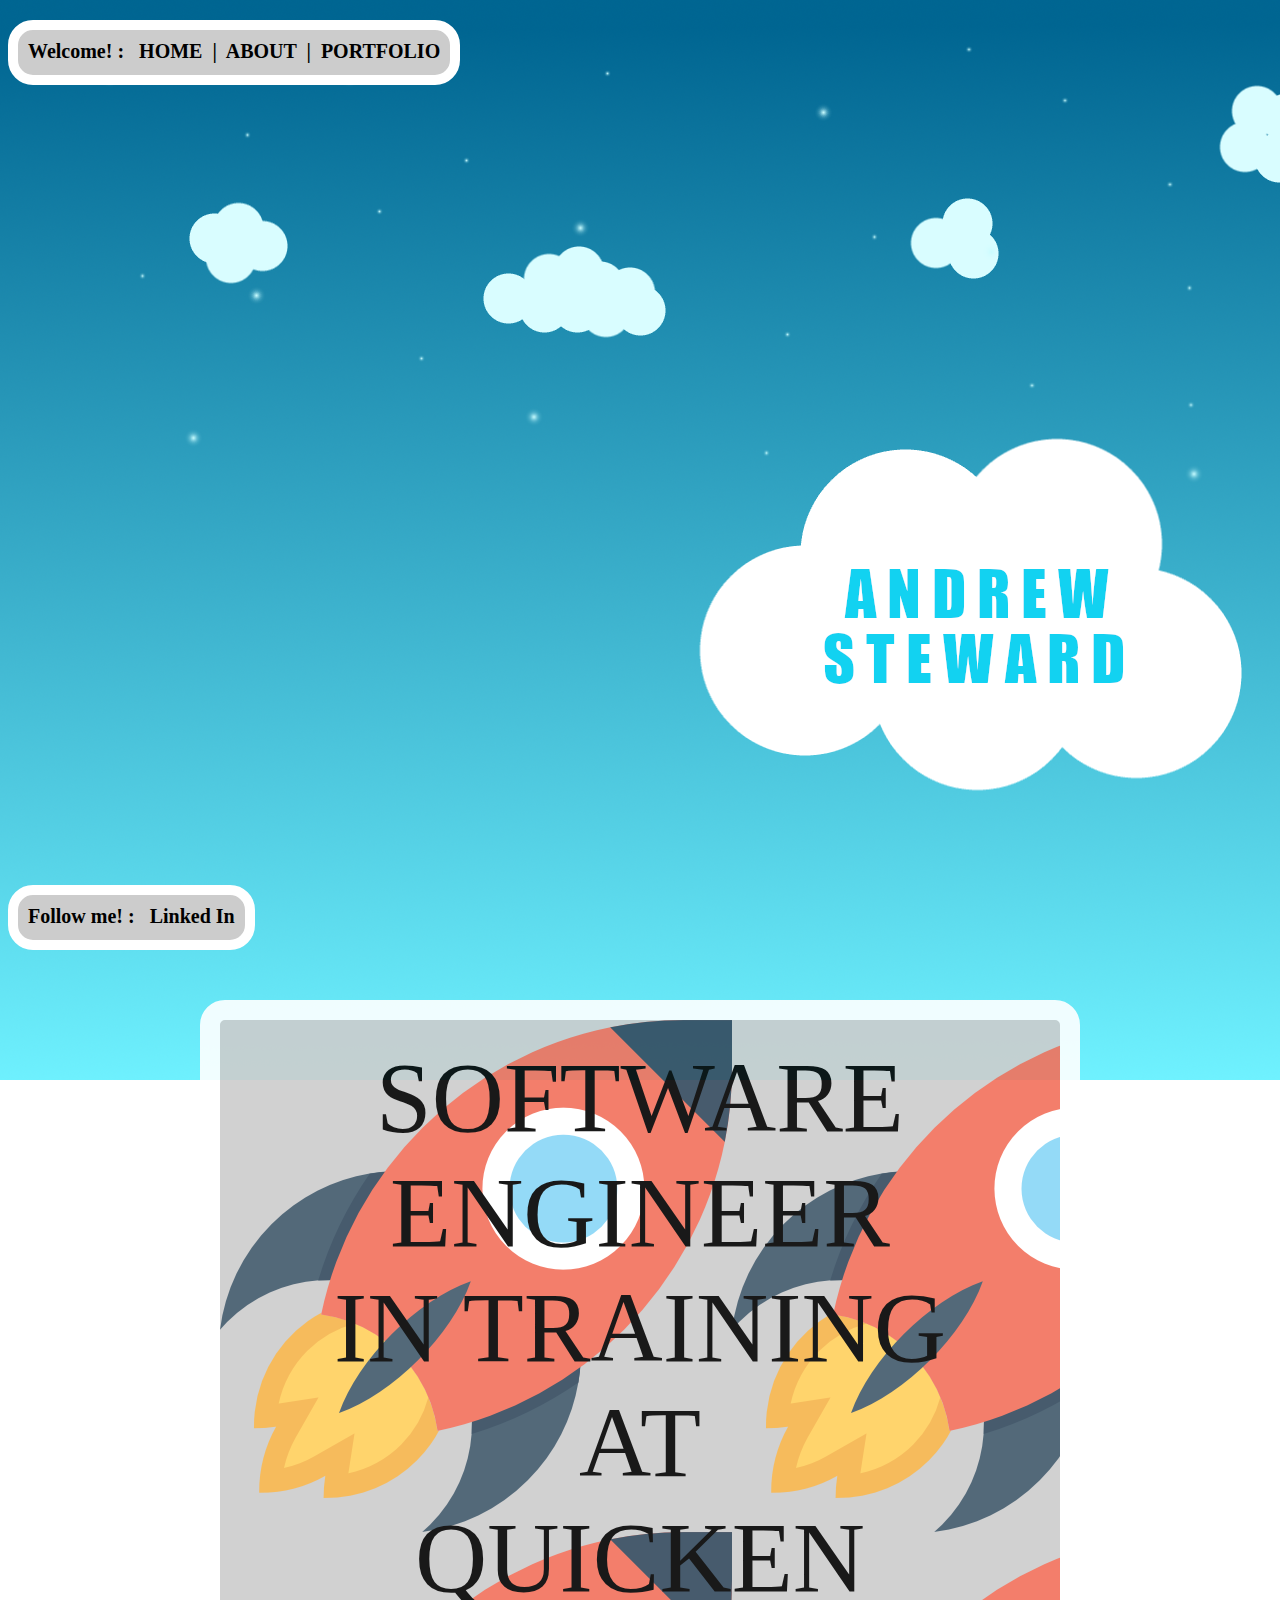
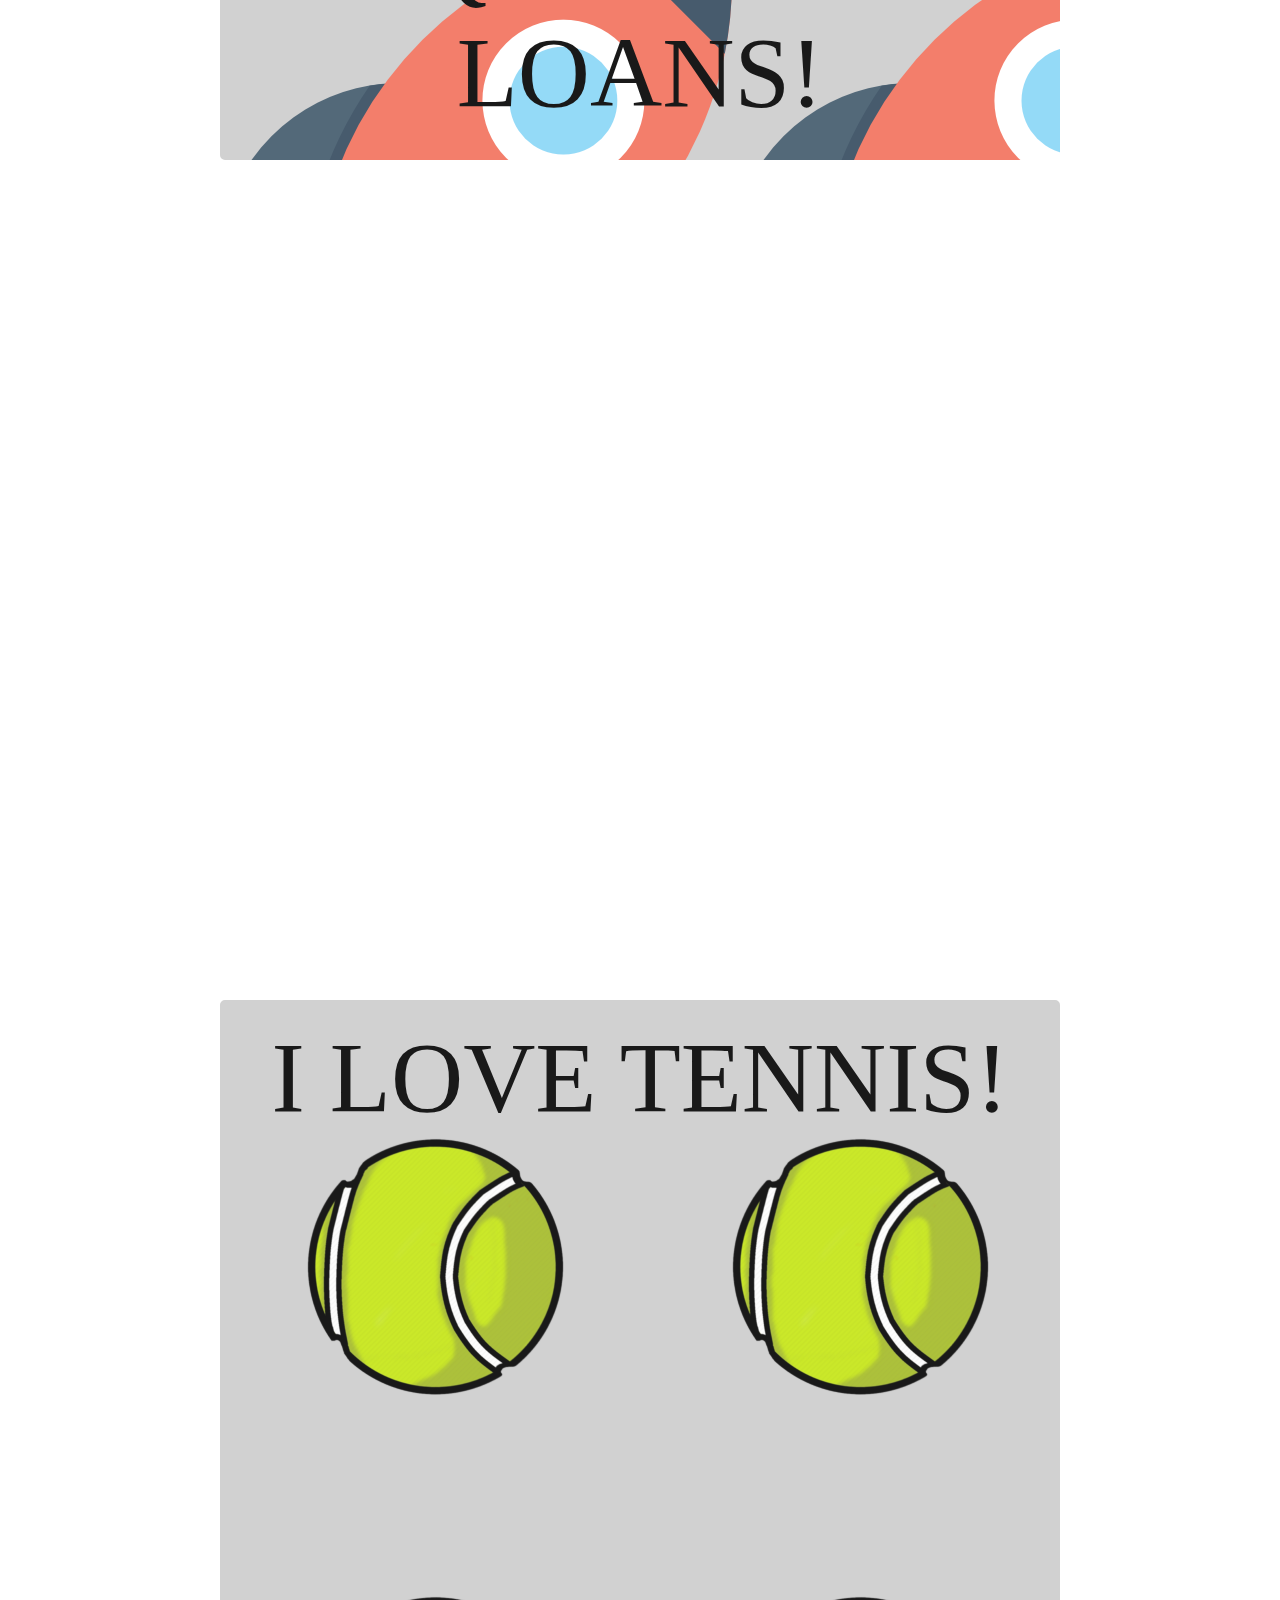
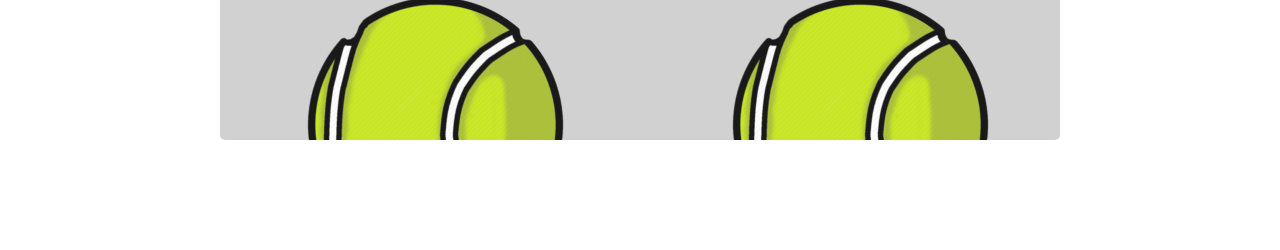
<file: LAB_11.1_PersonalWebsite/LAB_11.1_PersonalWebsite/LAB_11.1_PersonalWebsite/wwwroot/index.html>
﻿<!DOCTYPE html>
<html>

<head>
    <meta charset="utf-8" />

    <title>HOME</title>

    <link href="css/styles.css" rel="stylesheet" />
</head>

<body>

    <h1>
        Welcome! :
        &nbsp;
        <a class="links" href="index.html">HOME</a>
        &nbsp;|&nbsp;
        <a class="links" href="about.html">ABOUT</a>
        &nbsp;|&nbsp;
        <a class="links" href="portfolio.html">PORTFOLIO</a>
    </h1>

    <h2>
        Follow me! :
        &nbsp;
        <a class="links" href="https://www.linkedin.com/in/andrew-steward-/" target="_blank">Linked In</a>
    </h2>

    <div class="mainBox">
        <div class="intro">
            SOFTWARE ENGINEER<br />IN TRAINING<br />AT<br />QUICKEN LOANS!
        </div>

        <div class="hobby">
            I LOVE TENNIS!
        </div>
    </div>


</body>
</html>
</file>
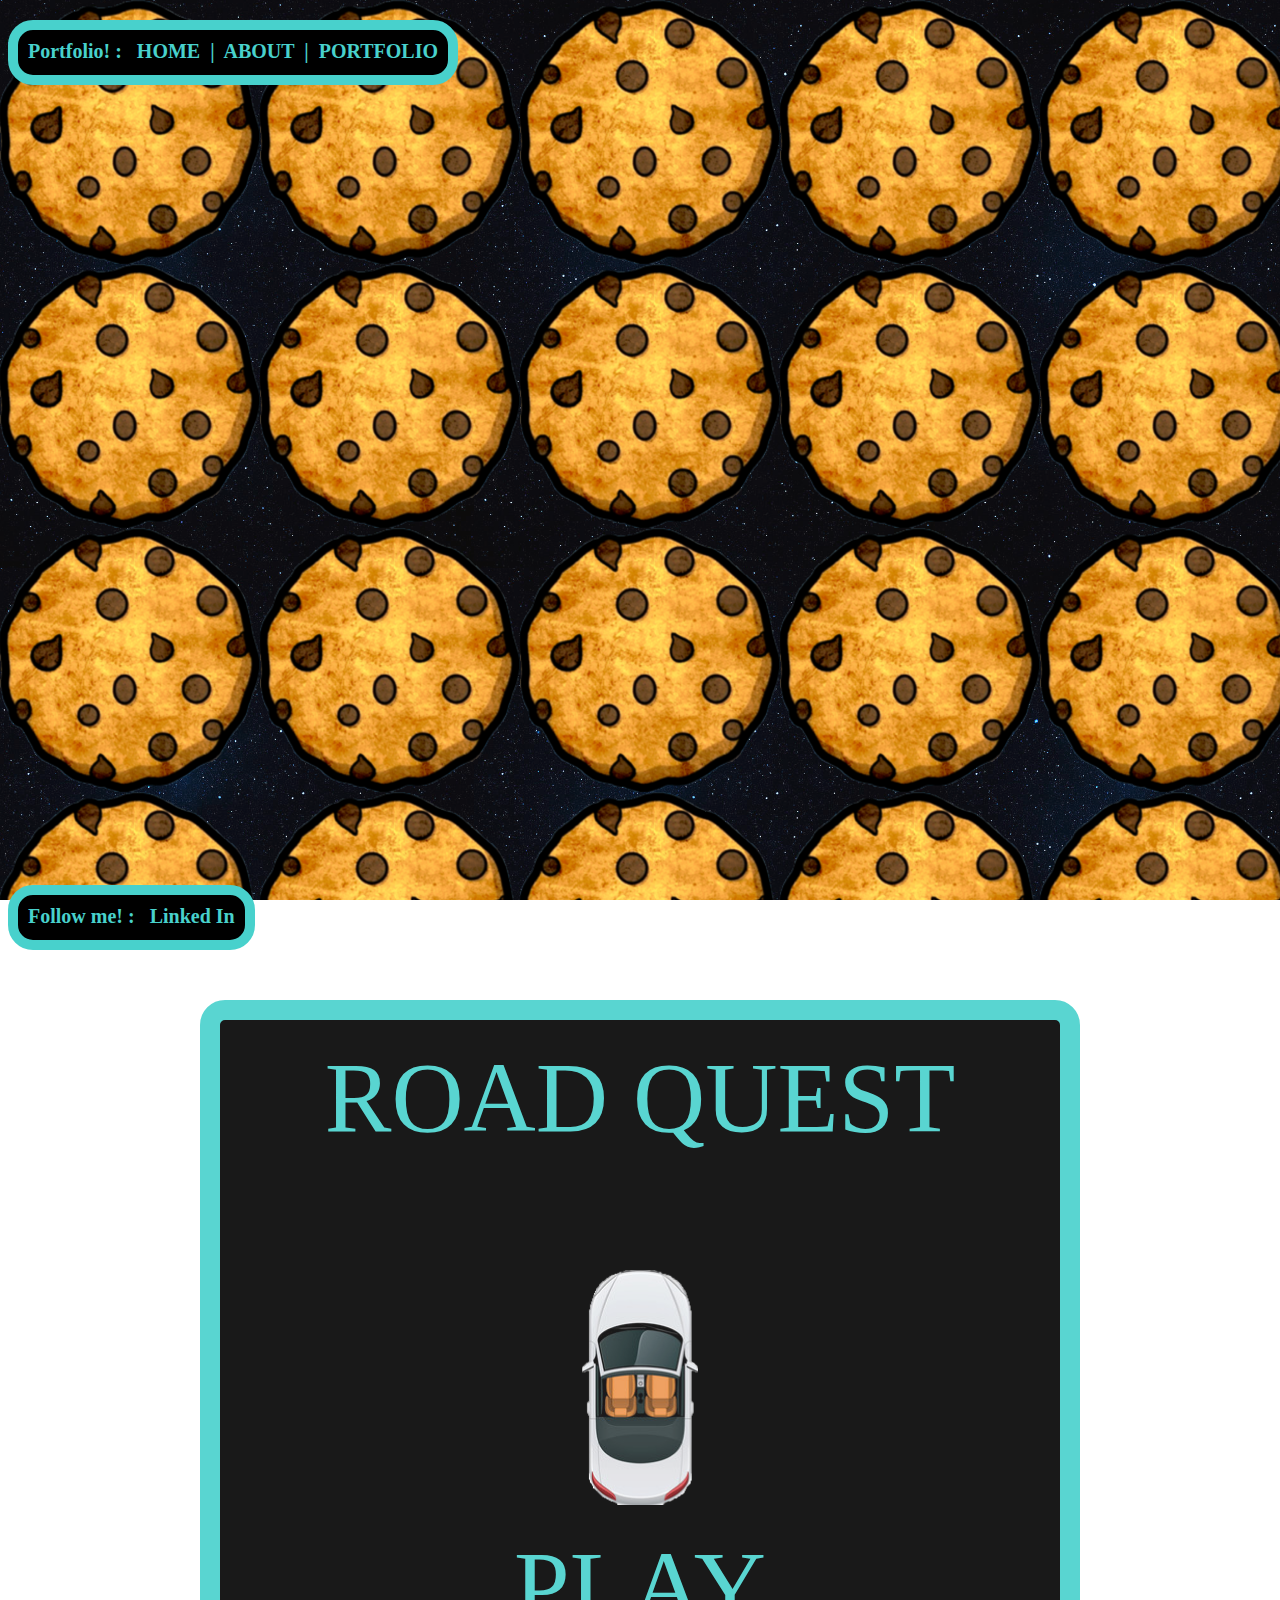
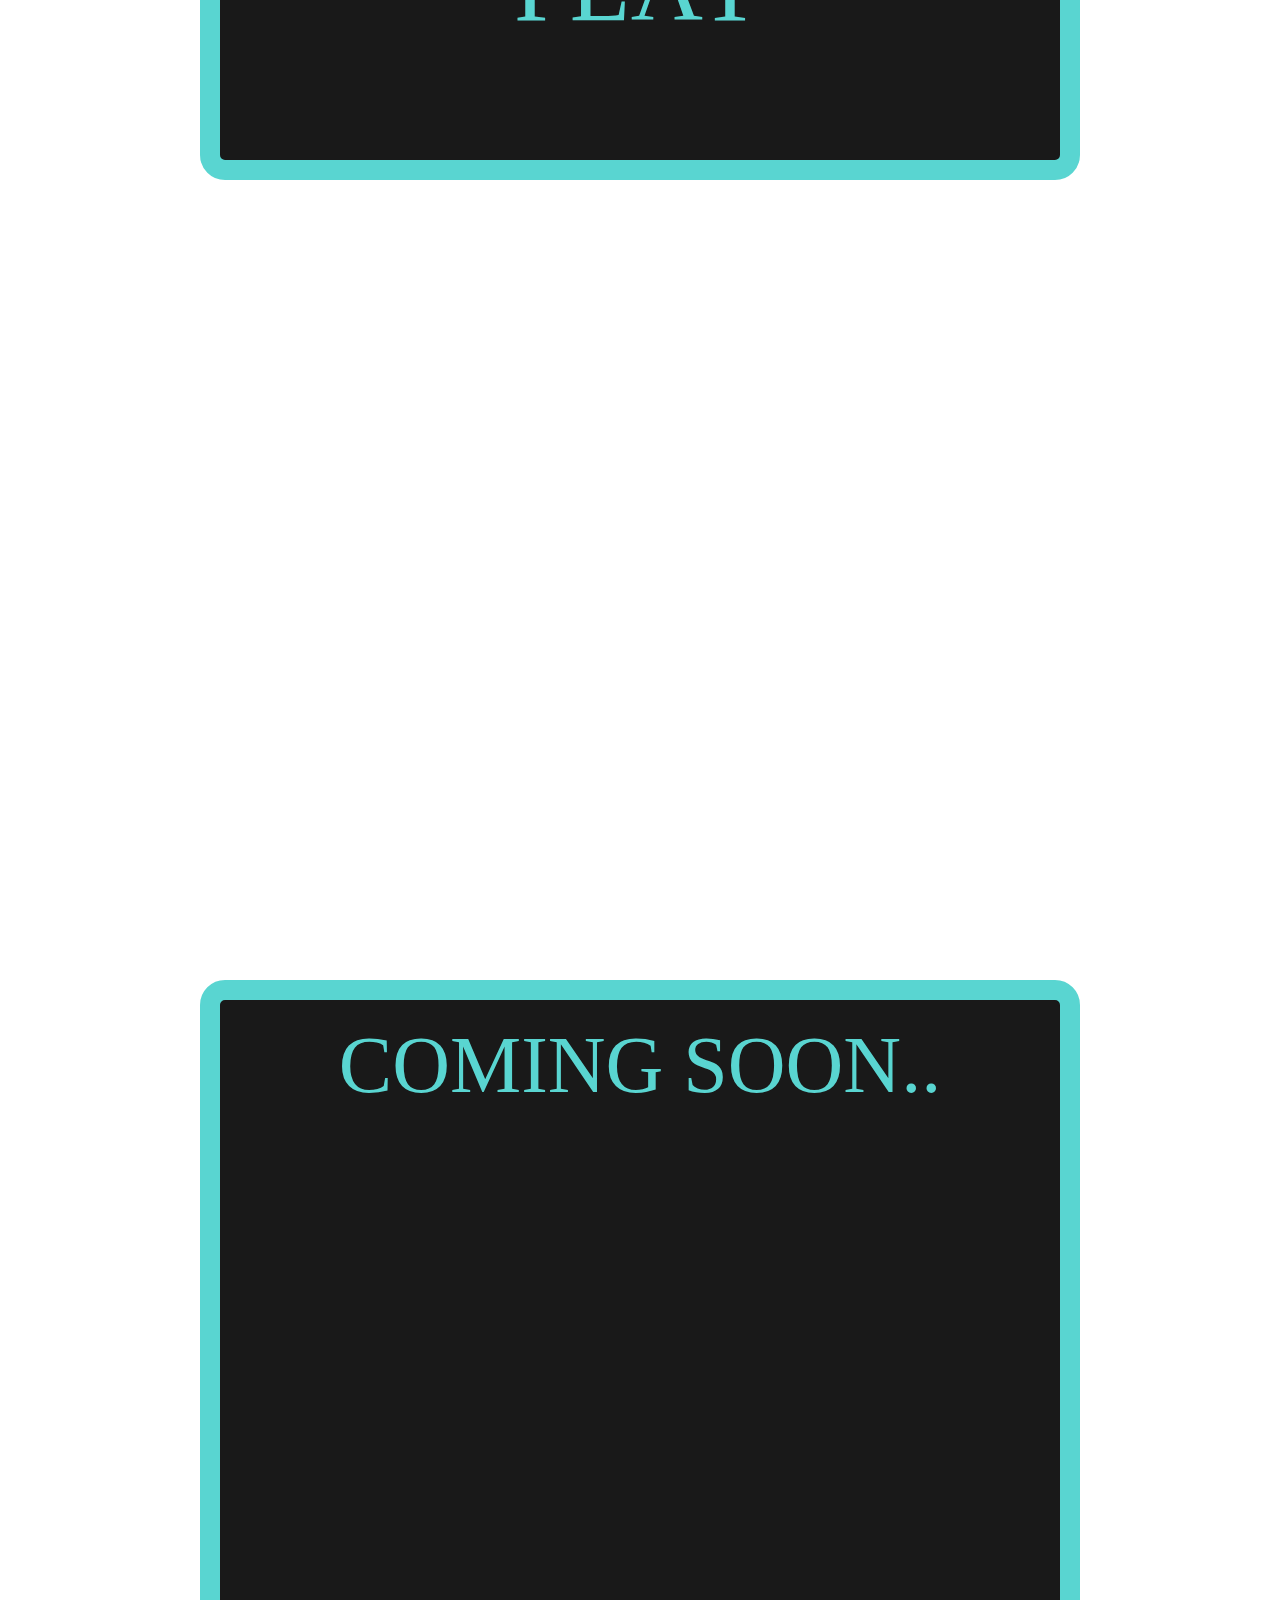
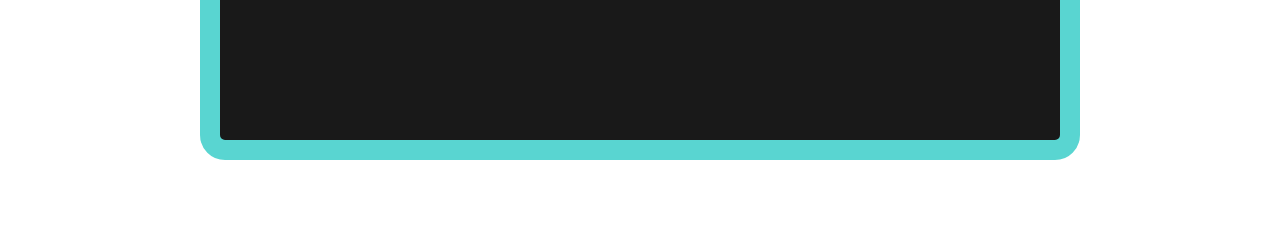
<file: LAB_11.1_PersonalWebsite/LAB_11.1_PersonalWebsite/LAB_11.1_PersonalWebsite/wwwroot/portfolio.html>
﻿<!DOCTYPE html>
<html>
<head>
    <meta charset="utf-8" />
    <title>About Me</title>
    <link href="css/stylesPort.css" rel="stylesheet" />
</head>
<body>
    <h1>
        Portfolio! :
        &nbsp;
        <a class="links" href="index.html">HOME</a>
        &nbsp;|&nbsp;
        <a class="links" href="about.html">ABOUT</a>
        &nbsp;|&nbsp;
        <a class="links" href="portfolio.html">PORTFOLIO</a>
    </h1>

    <h2>
        Follow me! :
        &nbsp;
        <a class="links" href="https://www.linkedin.com/in/andrew-steward-/" target="_blank">Linked In</a>
    </h2>

    <div class="mainBox">
        <div class="intro">
            ROAD QUEST<br /><br />
            <img src='css/images/MainCar_Crop.png' alt="Road Quest" /><br />
            <a class="links" href="https://github.com/stewa475/Road-Quest" target="_blank">PLAY</a>
        </div>
        <div class="contact">
            COMING SOON..
        </div>
    </div>
</body>
</html>
</file>
<file: LAB_11.1_PersonalWebsite/LAB_11.1_PersonalWebsite/LAB_11.1_PersonalWebsite/wwwroot/css/styles.css>
﻿body {
    background-image: url('images/name3.png'), url('images/stars.png'), url('images/clouds.png'), url('images/background.png');
    background-repeat: no-repeat;
    background-attachment: fixed;
}

h1 {
    border-radius: 25px;
    border: 10px solid white;
    background: #cccccc;
    padding: 10px;
    height: 25px;
    font-family: Impact;
    color: black;
    margin-top: -980px;
    text-align: left;
    font-size: 20px;
    position: fixed;
}

h2 {
    border-radius: 25px;
    border: 10px solid white;
    background: #cccccc;
    padding: 10px;
    height: 25px;
    font-family: Impact;
    margin-top: -115px;
    text-align: left;
    font-size: 20px;
    position: fixed;
}

.links {
    text-decoration: none;
    color: black;
}

.links:hover {
    color: white;
}

.intro {
    border-radius: 25px;
    border: 20px solid white;
    background: #cccccc;
    padding: 20px;
    width: 800px;
    height: 700px;
    margin: 0 auto;
    margin-top: 1000px;
    font-size: 100px;
    font-family: Impact;
    text-align: center;
    background-image: url('images/rocket.png');
    opacity: 0.9;
}

.hobby {
    border-radius: 25px;
    border: 20px solid white;
    background: #cccccc;
    padding: 20px;
    width: 800px;
    height: 700px;
    margin: 0 auto;
    margin-top: 800px;
    margin-bottom: 90px;
    font-size: 100px;
    font-family: Impact;
    text-align: center;
    background-image: url('images/tennisBall5.png');
    opacity: 0.9;
}
</file>
<file: LAB_11.1_PersonalWebsite/LAB_11.1_PersonalWebsite/LAB_11.1_PersonalWebsite/wwwroot/css/stylesPort.css>
﻿body {
    background-image: url('images/Cookie_Crop.png'), url('images/Space.PNG');
    background-attachment: fixed;
}

h1 {
    border-radius: 25px;
    border: 10px solid mediumturquoise;
    background: black;
    padding: 10px;
    height: 25px;
    font-family: Impact;
    color: mediumturquoise;
    margin-top: -980px;
    text-align: left;
    font-size: 20px;
    position: fixed;
}

h2 {
    border-radius: 25px;
    border: 10px solid mediumturquoise;
    background: black;
    padding: 10px;
    height: 25px;
    font-family: Impact;
    color: mediumturquoise;
    margin-top: -115px;
    text-align: left;
    font-size: 20px;
    position: fixed;
}

.links {
    text-decoration: none;
    color: mediumturquoise;
}

    .links:hover {
        color: white;
    }

.intro {
    border-radius: 25px;
    border: 20px solid mediumturquoise;
    background: black;
    padding: 20px;
    width: 800px;
    height: 700px;
    margin: 0 auto;
    margin-top: 1000px;
    font-size: 100px;
    font-family: Impact;
    text-align: center;
    color: mediumturquoise;
    opacity: 0.9;
}

.contact {
    border-radius: 25px;
    border: 20px solid mediumturquoise;
    background: black;
    padding: 20px;
    width: 800px;
    height: 700px;
    margin: 0 auto;
    margin-top: 800px;
    margin-bottom: 90px;
    font-size: 80px;
    font-family: Impact;
    text-align: center;
    color: mediumturquoise;
    opacity: 0.9;
}
</file>
